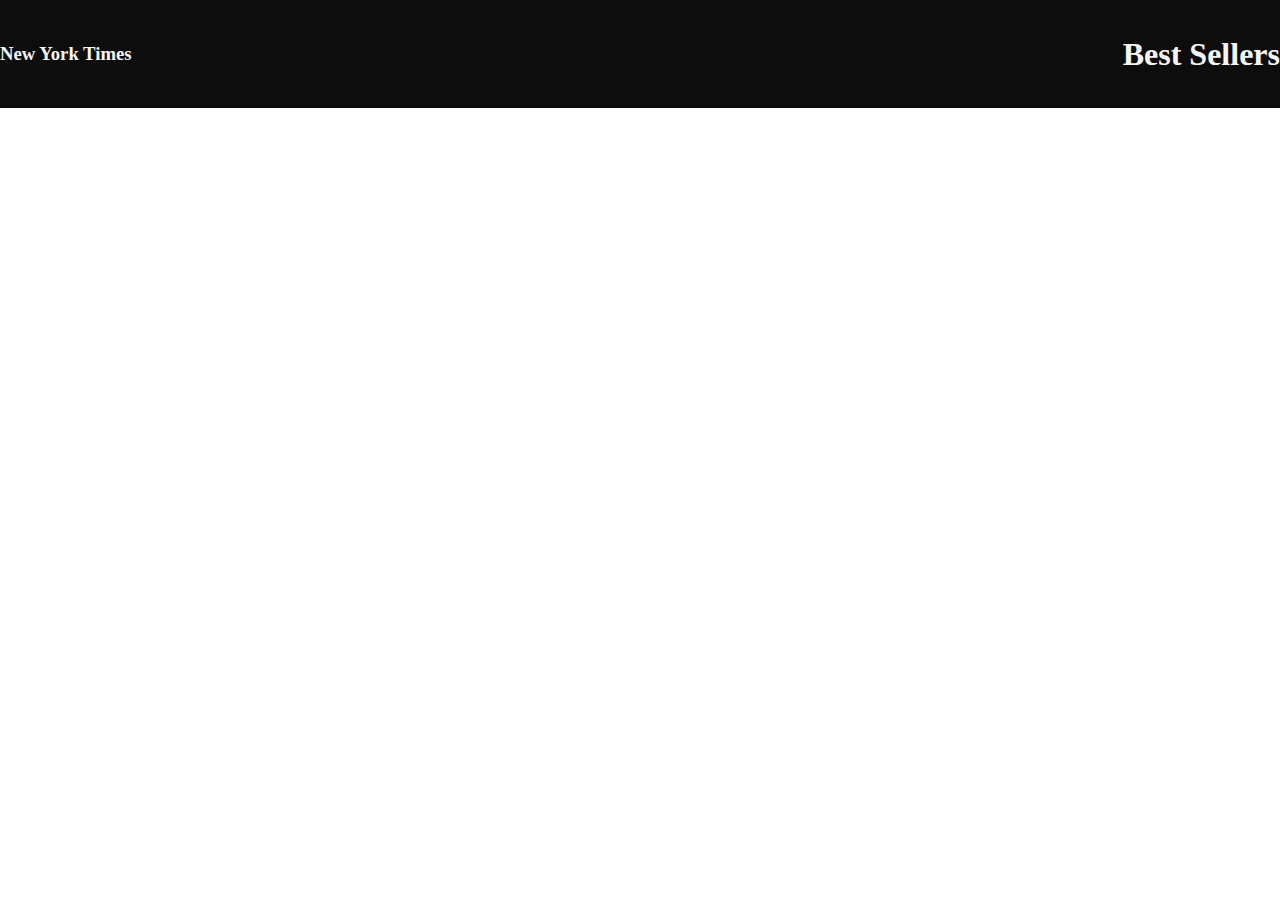
<file: pages/books.html>
<!DOCTYPE html>
<html lang="en">
<head>
    <meta charset="UTF-8">
    <meta http-equiv="X-UA-Compatible" content="IE=edge">
    <meta name="viewport" content="width=device-width, initial-scale=1.0">
    <link rel="stylesheet" href="../css/normalize.css">
    <link rel="stylesheet" href="../css/style.css">
    <title>Books</title>
</head>
<body>
    <header>
        <h3>New York Times</h3>
        <h1>Best Sellers</h1>
    </header>
    <main>
        <div class="main-container2">
           
        </div>
        <div class="loader"></div>
    </main>
    <footer>

    </footer>
    <script src="../js/script.js"></script>
</body>
</html>
</file>
<file: css/style.css>
/* body {
  position: relative;
} */
html {
  scroll-behavior: smooth;
}
header {
  width: 100%;
  height: 12vh;
  background-color: rgb(14, 13, 13);
  margin: 0px;
  display: flex;
  justify-content: space-between;
  align-items: center;
  position: static;
}
.newsTitle {
  width: 30%;
  display: flex;
  justify-content: center;
  align-items: center;
  color: white;
}
.userDeatails {
  /* background-color: aquamarine; */
  width: 20%;
  display: flex;
  justify-content: space-between;
  align-items: center;
  color: #f3f3f3;
}
header > h3,
h1 {
  margin: 0px;
  color: rgb(245, 245, 245);
}

main {
  width: 100%;
  height: 88vh;
  background-color: rgb(255, 255, 255);
  display: flex;
  justify-content: center;
}
.main-container {
  margin: auto;
  width: 100%;
  height: auto;
  display: flex;
  flex-wrap: wrap;
  justify-content: center;
  align-items: center;
  background-color: rgb(235, 235, 235);
}
.login-container {
  margin: auto;
  width: 100%;
  height: auto;
  display: flex;
  flex-wrap: wrap;
  flex-direction: column;
  justify-content: center;
  align-items: center;
  /* background-color: rgb(235, 235, 235); */
}
#alerta {
  width: 400px;
  height: 150px;
  background-color: #ffffff;
  border-radius: 8px;
  position: absolute;
  box-shadow: rgba(142, 142, 224, 0.2) 0px 7px 29px 0px;
  display: none;
  justify-content: center;
  align-items: center;
  z-index: 20;
  border: 2px solid rgb(230, 230, 230);
  top: 40%;
  color: rgb(78, 78, 78);
}

.btnlg {
  color: rgb(255, 255, 255);
  text-decoration: none;
  background-color: rgb(20, 20, 20);
  padding: 10px 30px;
  border-radius: 4px;
  cursor: pointer;
  display: flex;
  justify-content: center;
  align-items: center;
  box-shadow: rgba(142, 142, 224, 0.2) 0px 7px 29px 0px;
  transition: all 0.5s ease-in-out;
  margin-bottom: 1.2rem;
}
#formulario {
  display: flex;
  flex-direction: column;
}
#formulario-log {
  display: flex;
  flex-direction: column;
}
input[type="text"],
input[type="password"],
input[type="email"] {
  margin: 1em;
  padding: 5px 15px;
  border: none;
  text-align: center;
  outline: none;
  border-bottom: 2px solid rgb(180, 180, 180);
}
input[type="submit"] {
  margin: 1em;
  padding: 10px 15px;
  border: none;
  text-align: center;
  outline: none;
  background-color: black;
  border-radius: 5px;
  color: #f3f3f3;
}
.title {
  margin: 0.5em;
  width: 100%;
  min-height: 5px;
  text-align: center;
}
.btnlg > img {
  width: 24px;
  margin-right: 1rem;
}
.btnlg:hover {
  color: rgb(255, 255, 255);
  background-color: rgb(56, 56, 56);
}
.card {
  width: 320px;
  height: 350px;
  background-color: rgb(255, 254, 253);
  display: flex;
  margin: 5px;
  flex-direction: column;
  justify-content: space-between;
  align-items: center;
  box-shadow: rgba(0, 0, 0, 0.16) 0px 1px 4px;
}
.card2 {
  width: 320px;
  height: 70vh;
  background-color: rgb(255, 254, 253);
  display: flex;
  margin: 8px 4px;
  padding: 0;
  flex-direction: column;
  justify-content: space-between;
  align-items: center;
  box-shadow: rgba(0, 0, 0, 0.16) 0px 1px 4px;
}
.mustrate {
  display: flex;
}
.cat-title {
  /* background-color: aqua; */
  margin: 0px;
  width: 90%;
  height: 20%;
  text-align: center;
  border-bottom: 1px solid rgb(192, 192, 192);
}
.cat-title > h2 {
  text-align: center;
  font-size: 20px;
}
.log {
  background-color: rgb(246, 255, 255);
  border-radius: 4px;
  width: 40%;
  height: auto;
  display: flex;
  flex-direction: column;
  justify-content: center;
  align-items: center;
}
.card > .btn {
  text-decoration: none;
  border: none;
  outline: none;
  background-color: rgb(25, 25, 26);
  margin-bottom: 1em;
  padding: 8px 20px;
  color: white;
  cursor: pointer;
}
.btn {
  text-decoration: none;
  border: none;
  outline: none;
  background-color: rgb(25, 25, 26);
  margin: 0.5em;
  padding: 8px 20px;
  color: white;
  cursor: pointer;
  transition: all 0.8 ease-in-out;
}
.btn:hover {
  background-color: rgb(49, 49, 49);
  color: rgb(255, 248, 239);
}
.btn2 {
  text-decoration: none;
  border: none;
  outline: none;
  background-color: rgb(212, 212, 212);
  margin: 0.5em;
  padding: 8px 20px;
  color: rgb(15, 15, 15);
  cursor: pointer;
  transition: all 0.8 ease-in-out;
}
.btn2:hover {
  background-color: rgb(49, 49, 49);
  color: rgb(255, 248, 239);
}
.cover {
  width: 80%;
  height: 55%;
  text-align: center;
  display: flex;
  justify-content: center;
  align-items: center;
  /* background-color: blueviolet; */
}
.cover > img {
  width: 100%;
  height: 100%;
  object-fit: contain;
}
.card2 > p {
  margin: 0px;
  padding: 0px 16px;
  text-align: center;
}
.cat-title2 > h2 {
  text-align: center;
  font-size: 14px;
}
.description {
  margin-top: 1em;
  font-style: italic;
  font-size: 14px;
}
.card-btn {
  /* background-color: #3498db; */
  width: 100%;
  height: 15%;
  display: flex;
  justify-content: center;
  align-items: center;
}
.likebtn {
  cursor: pointer;
  margin: 1rem;
  font-size: 28px;
  text-decoration: none;
  color: black;
  transition: all 0.8 ease-in-out;
}
.likebtn:hover {
  color: rgb(49, 49, 49);
}
.loader {
  border: 16px solid #f3f3f3;
  border-radius: 50%;
  border-top: 16px solid #3498db;
  width: 120px;
  height: 120px;
  animation: spin 2s linear infinite;
  top: 200px;
  position: absolute;
  display: none;
}

@keyframes spin {
  0% {
    transform: rotate(0deg);
  }
  100% {
    transform: rotate(360deg);
  }
}
</file>
